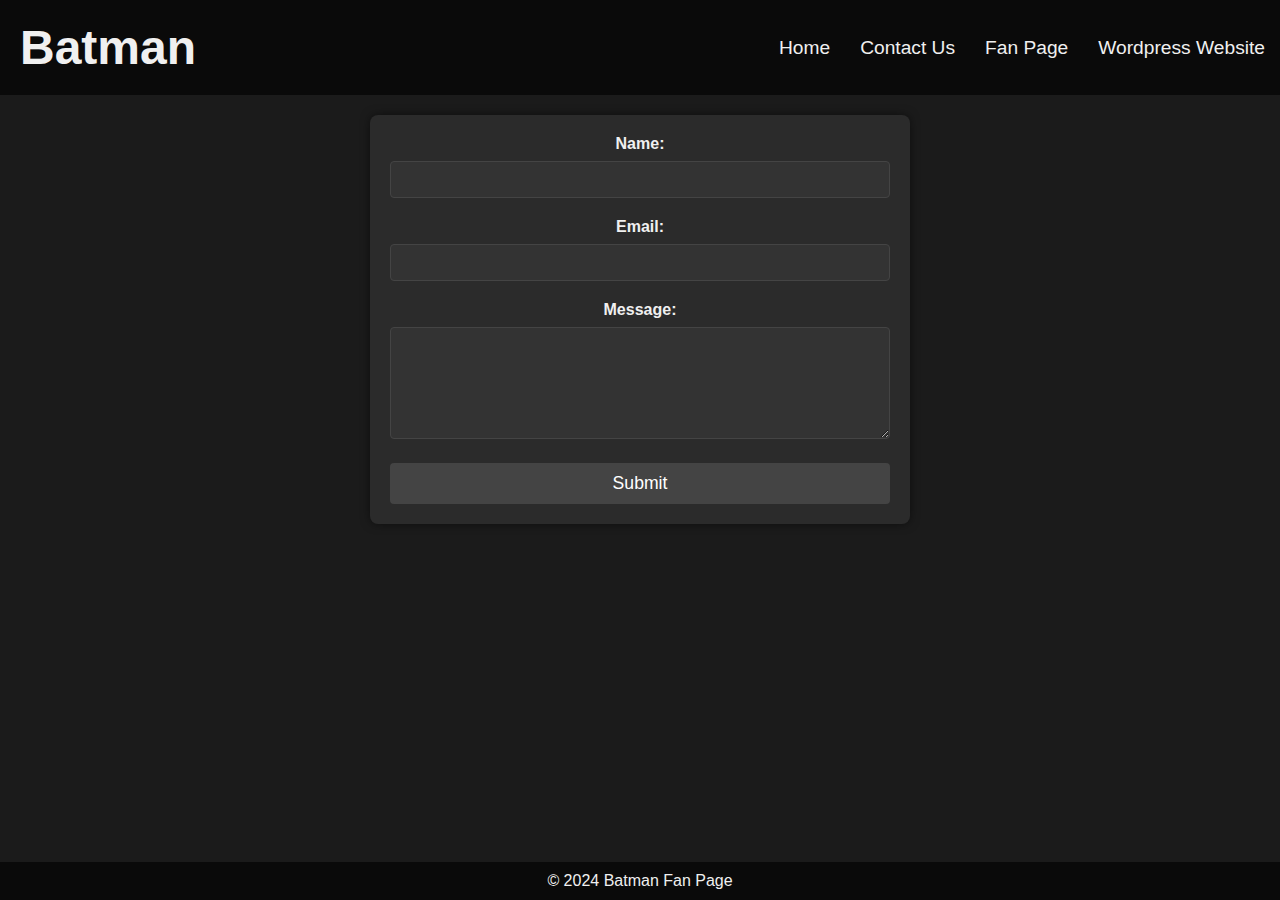
<file: contact.html>
<!DOCTYPE html>
<html lang="en">
<head>
    
    <!-- Google Tag Manager -->
    <script>(function(w,d,s,l,i){w[l]=w[l]||[];w[l].push({'gtm.start':
    new Date().getTime(),event:'gtm.js'});var f=d.getElementsByTagName(s)[0],
    j=d.createElement(s),dl=l!='dataLayer'?'&l='+l:'';j.async=true;j.src=
    'https://www.googletagmanager.com/gtm.js?id='+i+dl;f.parentNode.insertBefore(j,f);
    })(window,document,'script','dataLayer','GTM-NMTTHKC4');</script>
    <!-- End Google Tag Manager -->

    <!-- Start VWO Async SmartCode  -->
    <link rel="preconnect" href="https://dev.visualwebsiteoptimizer.com" />
    <script type='text/javascript' id='vwoCode'>
    var _vis_opt_url = 'https://rajatssj4.github.io/allpagesexceptHome' + location.search + location.hash;
    window._vwo_code || (function() {
    var account_id=881107,
    version=2.1,
    settings_tolerance=2000,
    hide_element='body',
    hide_element_style = 'opacity:0 !important;filter:alpha(opacity=0) !important;background:none !important',
    /* DO NOT EDIT BELOW THIS LINE */
    f=false,w=window,d=document,v=d.querySelector('#vwoCode'),cK='_vwo_'+account_id+'_settings',cc={};try{var c=JSON.parse(localStorage.getItem('_vwo_'+account_id+'_config'));cc=c&&typeof c==='object'?c:{}}catch(e){}var stT=cc.stT==='session'?w.sessionStorage:w.localStorage;code={use_existing_jquery:function(){return typeof use_existing_jquery!=='undefined'?use_existing_jquery:undefined},library_tolerance:function(){return typeof library_tolerance!=='undefined'?library_tolerance:undefined},settings_tolerance:function(){return cc.sT||settings_tolerance},hide_element_style:function(){return'{'+(cc.hES||hide_element_style)+'}'},hide_element:function(){if(performance.getEntriesByName('first-contentful-paint')[0]){return''}return typeof cc.hE==='string'?cc.hE:hide_element},getVersion:function(){return version},finish:function(e){if(!f){f=true;var t=d.getElementById('_vis_opt_path_hides');if(t)t.parentNode.removeChild(t);if(e)(new Image).src='https://dev.visualwebsiteoptimizer.com/ee.gif?a='+account_id+e}},finished:function(){return f},addScript:function(e){var t=d.createElement('script');t.type='text/javascript';if(e.src){t.src=e.src}else{t.text=e.text}d.getElementsByTagName('head')[0].appendChild(t)},load:function(e,t){var i=this.getSettings(),n=d.createElement('script'),r=this;t=t||{};if(i){n.textContent=i;d.getElementsByTagName('head')[0].appendChild(n);if(!w.VWO||VWO.caE){stT.removeItem(cK);r.load(e)}}else{var o=new XMLHttpRequest;o.open('GET',e,true);o.withCredentials=!t.dSC;o.responseType=t.responseType||'text';o.onload=function(){if(t.onloadCb){return t.onloadCb(o,e)}if(o.status===200){_vwo_code.addScript({text:o.responseText})}else{_vwo_code.finish('&e=loading_failure:'+e)}};o.onerror=function(){if(t.onerrorCb){return t.onerrorCb(e)}_vwo_code.finish('&e=loading_failure:'+e)};o.send()}},getSettings:function(){try{var e=stT.getItem(cK);if(!e){return}e=JSON.parse(e);if(Date.now()>e.e){stT.removeItem(cK);return}return e.s}catch(e){return}},init:function(){if(d.URL.indexOf('__vwo_disable__')>-1)return;var e=this.settings_tolerance();w._vwo_settings_timer=setTimeout(function(){_vwo_code.finish();stT.removeItem(cK)},e);var t;if(this.hide_element()!=='body'){t=d.createElement('style');var i=this.hide_element(),n=i?i+this.hide_element_style():'',r=d.getElementsByTagName('head')[0];t.setAttribute('id','_vis_opt_path_hides');v&&t.setAttribute('nonce',v.nonce);t.setAttribute('type','text/css');if(t.styleSheet)t.styleSheet.cssText=n;else t.appendChild(d.createTextNode(n));r.appendChild(t)}else{t=d.getElementsByTagName('head')[0];var n=d.createElement('div');n.style.cssText='z-index: 2147483647 !important;position: fixed !important;left: 0 !important;top: 0 !important;width: 100% !important;height: 100% !important;background: white !important;';n.setAttribute('id','_vis_opt_path_hides');n.classList.add('_vis_hide_layer');t.parentNode.insertBefore(n,t.nextSibling)}var o='https://dev.visualwebsiteoptimizer.com/j.php?a='+account_id+'&u='+encodeURIComponent(_vis_opt_url)+'&vn='+version;if(w.location.search.indexOf('_vwo_xhr')!==-1){this.addScript({src:o})}else{this.load(o+'&x=true')}}};w._vwo_code=code;code.init();})();
    </script>
    <!-- End VWO Async SmartCode -->
    
    <meta charset="UTF-8">
    <meta name="viewport" content="width=device-width, initial-scale=1.0">
    <title>Contact Us - Batman Theme</title>
    <link rel="stylesheet" href="styles.css">
    <script src="cookies.js"></script>
</head>
<body>

    <!-- Google Tag Manager (noscript) -->
    <noscript><iframe src="https://www.googletagmanager.com/ns.html?id=GTM-NMTTHKC4"
    height="0" width="0" style="display:none;visibility:hidden"></iframe></noscript>
    <!-- End Google Tag Manager (noscript) -->
    
    <div id="header"></div>

    <div class="content">
        <form class="contact-form">
            <label for="name">Name:</label>
            <input type="text" id="name" name="name" required>

            <label for="email">Email:</label>
            <input type="email" id="email" name="email" required>

            <label for="message">Message:</label>
            <textarea id="message" name="message" rows="6" required></textarea>

            <input type="submit" value="Submit">
        </form>
    </div>
    <footer>
        <p>&copy; 2024 Batman Fan Page</p>
    </footer>

    <script>
        // Load the header
        fetch('header.html')
            .then(response => response.text())
            .then(data => document.getElementById('header').innerHTML = data);
    </script>
    <script>
  var visId = getCookie('_vwo_uuid');
  var time = new Date().getTime();
  var sessionId = Number(getCookie('_vwo_ds').split('%')[4].substring(2,getCookie('_vwo_ds').split('%')[4].length))+Number(getCookie('_vwo_sn').split('%')[0]);


  
  fetch('https://dev.visualwebsiteoptimizer.com/as01/events/t?en=offlineTestv2&a=881107', {
    method: 'POST',
    headers: {
        'accept': '*/*',
        'accept-language': 'en-GB,en;q=0.9',
        'content-type': 'text/plain;charset=UTF-8',
        'Access-Control-Allow-Headers': 'Access-Control-Allow-Origin',
        'Access-Control-Allow-Origin': '*'
    },
    body: JSON.stringify({
        "d": {
            "msgId": visId+"-"+time,
            "visId": visId,
            "event": {
                "props": {
                    "page": {
                        "title": "Batman Theme",
                        "url": "https://rajatssj4.github.io/rajat.github.io/",
                        "referrerUrl": ""
                    }
                },
                "name": "offlineTestv2",
                "time": time
            },
            "sessionId": sessionId
        }
    })
})
.then(response => response.json())
.then(data => console.log('Success:', data))
.catch((error) => console.error('Error:', error));
</script>
</body>
</html>
</file>
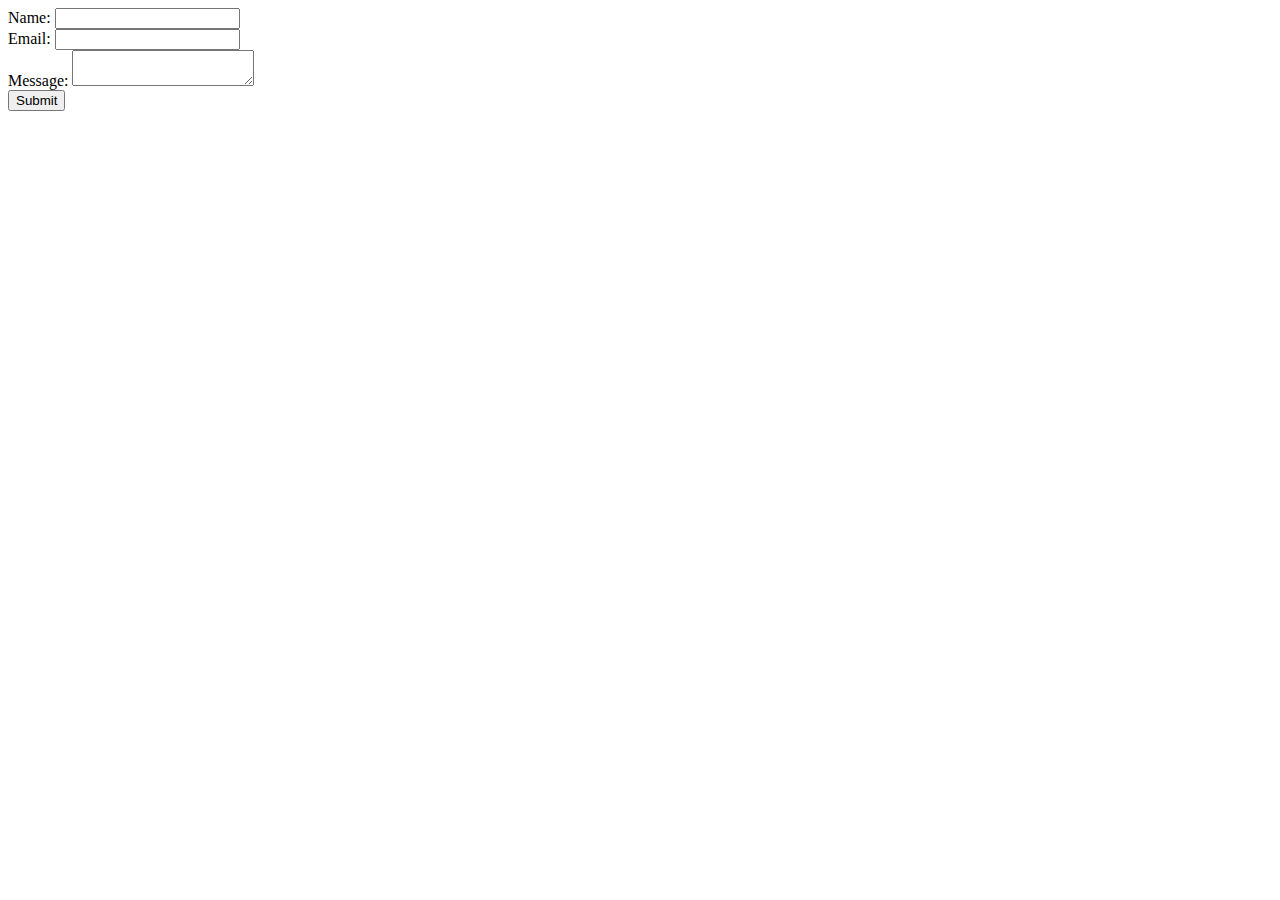
<file: contactv2.html>
<!DOCTYPE html>
<html lang="en">
<head>
  <!-- Google Tag Manager -->
    <script>(function(w,d,s,l,i){w[l]=w[l]||[];w[l].push({'gtm.start':
    new Date().getTime(),event:'gtm.js'});var f=d.getElementsByTagName(s)[0],
    j=d.createElement(s),dl=l!='dataLayer'?'&l='+l:'';j.async=true;j.src=
    'https://www.googletagmanager.com/gtm.js?id='+i+dl;f.parentNode.insertBefore(j,f);
    })(window,document,'script','dataLayer','GTM-NMTTHKC4');</script>
    <!-- End Google Tag Manager -->

    <!-- Start VWO Async SmartCode -->
    <link rel="preconnect" href="https://dev.visualwebsiteoptimizer.com" />
    <script type='text/javascript' id='vwoCode'>
    var _vis_opt_url = 'https://rajatssj4.github.io/allpagesexceptHome' + location.search + location.hash;
    window._vwo_code || (function() {
    var account_id=881107,
    version=2.1,
    settings_tolerance=2000,
    hide_element='body',
    hide_element_style = 'opacity:0 !important;filter:alpha(opacity=0) !important;background:none !important',
    /* DO NOT EDIT BELOW THIS LINE */
    f=false,w=window,d=document,v=d.querySelector('#vwoCode'),cK='_vwo_'+account_id+'_settings',cc={};try{var c=JSON.parse(localStorage.getItem('_vwo_'+account_id+'_config'));cc=c&&typeof c==='object'?c:{}}catch(e){}var stT=cc.stT==='session'?w.sessionStorage:w.localStorage;code={use_existing_jquery:function(){return typeof use_existing_jquery!=='undefined'?use_existing_jquery:undefined},library_tolerance:function(){return typeof library_tolerance!=='undefined'?library_tolerance:undefined},settings_tolerance:function(){return cc.sT||settings_tolerance},hide_element_style:function(){return'{'+(cc.hES||hide_element_style)+'}'},hide_element:function(){if(performance.getEntriesByName('first-contentful-paint')[0]){return''}return typeof cc.hE==='string'?cc.hE:hide_element},getVersion:function(){return version},finish:function(e){if(!f){f=true;var t=d.getElementById('_vis_opt_path_hides');if(t)t.parentNode.removeChild(t);if(e)(new Image).src='https://dev.visualwebsiteoptimizer.com/ee.gif?a='+account_id+e}},finished:function(){return f},addScript:function(e){var t=d.createElement('script');t.type='text/javascript';if(e.src){t.src=e.src}else{t.text=e.text}d.getElementsByTagName('head')[0].appendChild(t)},load:function(e,t){var i=this.getSettings(),n=d.createElement('script'),r=this;t=t||{};if(i){n.textContent=i;d.getElementsByTagName('head')[0].appendChild(n);if(!w.VWO||VWO.caE){stT.removeItem(cK);r.load(e)}}else{var o=new XMLHttpRequest;o.open('GET',e,true);o.withCredentials=!t.dSC;o.responseType=t.responseType||'text';o.onload=function(){if(t.onloadCb){return t.onloadCb(o,e)}if(o.status===200){_vwo_code.addScript({text:o.responseText})}else{_vwo_code.finish('&e=loading_failure:'+e)}};o.onerror=function(){if(t.onerrorCb){return t.onerrorCb(e)}_vwo_code.finish('&e=loading_failure:'+e)};o.send()}},getSettings:function(){try{var e=stT.getItem(cK);if(!e){return}e=JSON.parse(e);if(Date.now()>e.e){stT.removeItem(cK);return}return e.s}catch(e){return}},init:function(){if(d.URL.indexOf('__vwo_disable__')>-1)return;var e=this.settings_tolerance();w._vwo_settings_timer=setTimeout(function(){_vwo_code.finish();stT.removeItem(cK)},e);var t;if(this.hide_element()!=='body'){t=d.createElement('style');var i=this.hide_element(),n=i?i+this.hide_element_style():'',r=d.getElementsByTagName('head')[0];t.setAttribute('id','_vis_opt_path_hides');v&&t.setAttribute('nonce',v.nonce);t.setAttribute('type','text/css');if(t.styleSheet)t.styleSheet.cssText=n;else t.appendChild(d.createTextNode(n));r.appendChild(t)}else{t=d.getElementsByTagName('head')[0];var n=d.createElement('div');n.style.cssText='z-index: 2147483647 !important;position: fixed !important;left: 0 !important;top: 0 !important;width: 100% !important;height: 100% !important;background: white !important;';n.setAttribute('id','_vis_opt_path_hides');n.classList.add('_vis_hide_layer');t.parentNode.insertBefore(n,t.nextSibling)}var o='https://dev.visualwebsiteoptimizer.com/j.php?a='+account_id+'&u='+encodeURIComponent(_vis_opt_url)+'&vn='+version;if(w.location.search.indexOf('_vwo_xhr')!==-1){this.addScript({src:o})}else{this.load(o+'&x=true')}}};w._vwo_code=code;code.init();})();
    </script>
    <!-- End VWO Async SmartCode -->
  <meta charset="UTF-8">
  <meta name="viewport" content="width=device-width, initial-scale=1.0">
  <title>Contact Us</title>
  <script>
    function submitForm(event) {
      event.preventDefault();
      var form = document.getElementById('contactForm');
      
      var data = {
        name: form.name.value,
        email: form.email.value,
        message: form.message.value
      };
      
      fetch('https://script.google.com/a/macros/vwo.com/s/AKfycbxAuH1U_IwIRKL5nyPr2WtHxWrURAnrvH5HzXT6teyk_uyBnRIAnQfV7xz6T9KJ4wwK/exec', {
        method: 'POST',
        body: JSON.stringify(data)
      })
      .then(response => response.json())
      .then(data => {
        if(data.result === 'success') {
          alert('Form submitted successfully');
        }
      });
    }
  </script>
</head>
<body>
<!-- Google Tag Manager (noscript) -->
    <noscript><iframe src="https://www.googletagmanager.com/ns.html?id=GTM-NMTTHKC4"
    height="0" width="0" style="display:none;visibility:hidden"></iframe></noscript>
    <!-- End Google Tag Manager (noscript) -->
  <form id="contactForm" onsubmit="submitForm(event)">
    <label for="name">Name:</label>
    <input type="text" id="name" name="name" required>
    <br>
    <label for="email">Email:</label>
    <input type="email" id="email" name="email" required>
    <br>
    <label for="message">Message:</label>
    <textarea id="message" name="message" required></textarea>
    <br>
    <button type="submit">Submit</button>
  </form>
</body>
</html>
</file>
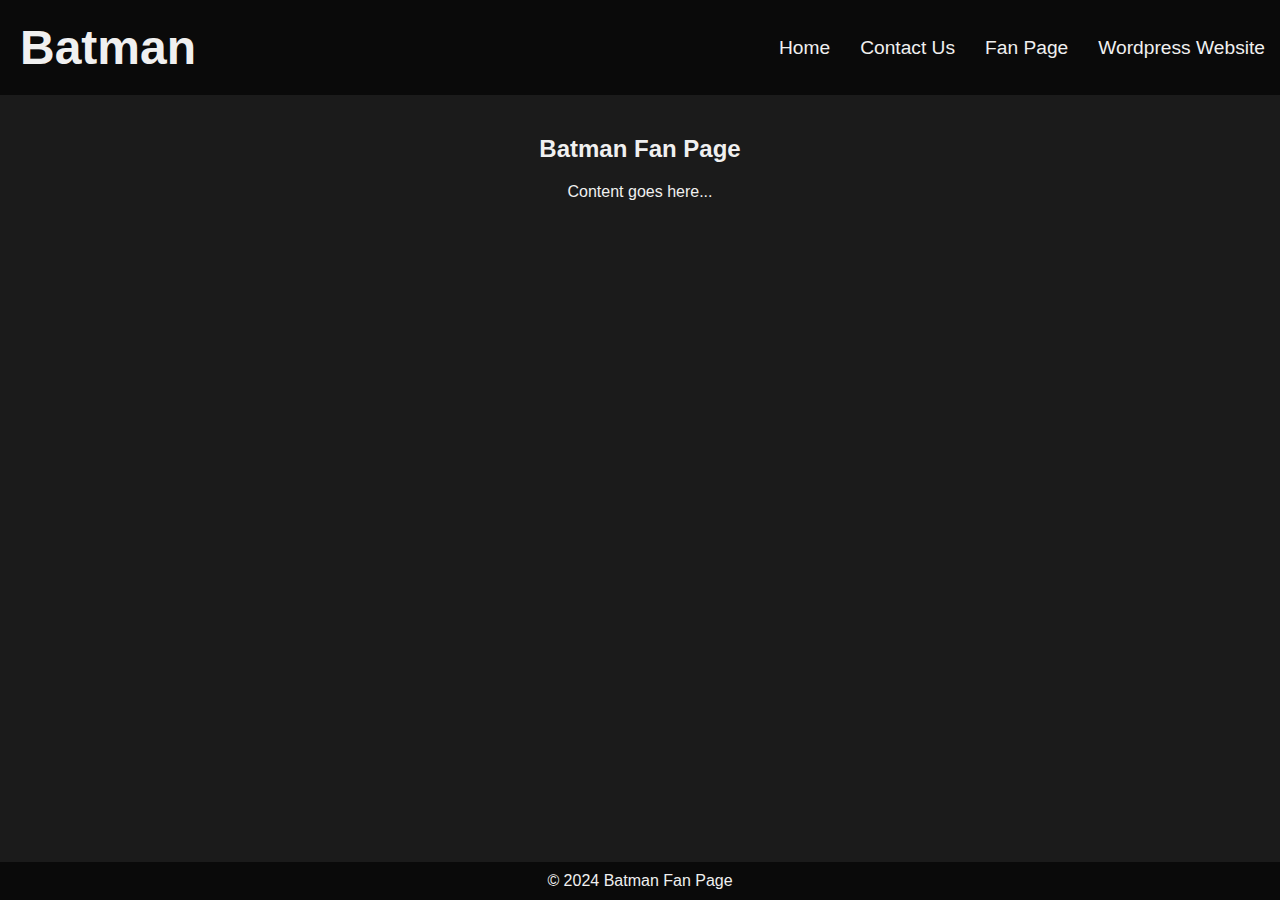
<file: fanpage.html>
<!DOCTYPE html>
<html lang="en">
<head>

    <!-- Google Tag Manager -->
    <script>(function(w,d,s,l,i){w[l]=w[l]||[];w[l].push({'gtm.start':
    new Date().getTime(),event:'gtm.js'});var f=d.getElementsByTagName(s)[0],
    j=d.createElement(s),dl=l!='dataLayer'?'&l='+l:'';j.async=true;j.src=
    'https://www.googletagmanager.com/gtm.js?id='+i+dl;f.parentNode.insertBefore(j,f);
    })(window,document,'script','dataLayer','GTM-NMTTHKC4');</script>
    <!-- End Google Tag Manager -->

    <!-- Start VWO Async SmartCode -->
    <link rel="preconnect" href="https://dev.visualwebsiteoptimizer.com" />
    <script type='text/javascript' id='vwoCode'>
    var _vis_opt_url = 'https://rajatssj4.github.io/allpagesexceptHome' + location.search + location.hash;
    window._vwo_code || (function() {
    var account_id=881107,
    version=2.1,
    settings_tolerance=2000,
    hide_element='body',
    hide_element_style = 'opacity:0 !important;filter:alpha(opacity=0) !important;background:none !important',
    /* DO NOT EDIT BELOW THIS LINE */
    f=false,w=window,d=document,v=d.querySelector('#vwoCode'),cK='_vwo_'+account_id+'_settings',cc={};try{var c=JSON.parse(localStorage.getItem('_vwo_'+account_id+'_config'));cc=c&&typeof c==='object'?c:{}}catch(e){}var stT=cc.stT==='session'?w.sessionStorage:w.localStorage;code={use_existing_jquery:function(){return typeof use_existing_jquery!=='undefined'?use_existing_jquery:undefined},library_tolerance:function(){return typeof library_tolerance!=='undefined'?library_tolerance:undefined},settings_tolerance:function(){return cc.sT||settings_tolerance},hide_element_style:function(){return'{'+(cc.hES||hide_element_style)+'}'},hide_element:function(){if(performance.getEntriesByName('first-contentful-paint')[0]){return''}return typeof cc.hE==='string'?cc.hE:hide_element},getVersion:function(){return version},finish:function(e){if(!f){f=true;var t=d.getElementById('_vis_opt_path_hides');if(t)t.parentNode.removeChild(t);if(e)(new Image).src='https://dev.visualwebsiteoptimizer.com/ee.gif?a='+account_id+e}},finished:function(){return f},addScript:function(e){var t=d.createElement('script');t.type='text/javascript';if(e.src){t.src=e.src}else{t.text=e.text}d.getElementsByTagName('head')[0].appendChild(t)},load:function(e,t){var i=this.getSettings(),n=d.createElement('script'),r=this;t=t||{};if(i){n.textContent=i;d.getElementsByTagName('head')[0].appendChild(n);if(!w.VWO||VWO.caE){stT.removeItem(cK);r.load(e)}}else{var o=new XMLHttpRequest;o.open('GET',e,true);o.withCredentials=!t.dSC;o.responseType=t.responseType||'text';o.onload=function(){if(t.onloadCb){return t.onloadCb(o,e)}if(o.status===200){_vwo_code.addScript({text:o.responseText})}else{_vwo_code.finish('&e=loading_failure:'+e)}};o.onerror=function(){if(t.onerrorCb){return t.onerrorCb(e)}_vwo_code.finish('&e=loading_failure:'+e)};o.send()}},getSettings:function(){try{var e=stT.getItem(cK);if(!e){return}e=JSON.parse(e);if(Date.now()>e.e){stT.removeItem(cK);return}return e.s}catch(e){return}},init:function(){if(d.URL.indexOf('__vwo_disable__')>-1)return;var e=this.settings_tolerance();w._vwo_settings_timer=setTimeout(function(){_vwo_code.finish();stT.removeItem(cK)},e);var t;if(this.hide_element()!=='body'){t=d.createElement('style');var i=this.hide_element(),n=i?i+this.hide_element_style():'',r=d.getElementsByTagName('head')[0];t.setAttribute('id','_vis_opt_path_hides');v&&t.setAttribute('nonce',v.nonce);t.setAttribute('type','text/css');if(t.styleSheet)t.styleSheet.cssText=n;else t.appendChild(d.createTextNode(n));r.appendChild(t)}else{t=d.getElementsByTagName('head')[0];var n=d.createElement('div');n.style.cssText='z-index: 2147483647 !important;position: fixed !important;left: 0 !important;top: 0 !important;width: 100% !important;height: 100% !important;background: white !important;';n.setAttribute('id','_vis_opt_path_hides');n.classList.add('_vis_hide_layer');t.parentNode.insertBefore(n,t.nextSibling)}var o='https://dev.visualwebsiteoptimizer.com/j.php?a='+account_id+'&u='+encodeURIComponent(_vis_opt_url)+'&vn='+version;if(w.location.search.indexOf('_vwo_xhr')!==-1){this.addScript({src:o})}else{this.load(o+'&x=true')}}};w._vwo_code=code;code.init();})();
    </script>
    <!-- End VWO Async SmartCode -->
    
    <meta charset="UTF-8">
    <meta name="viewport" content="width=device-width, initial-scale=1.0">
    <title>Fan Page - Batman Theme</title>
    <link rel="stylesheet" href="styles.css">
    <script src="cookies.js"></script>
</head>
<body>

    <!-- Google Tag Manager (noscript) -->
    <noscript><iframe src="https://www.googletagmanager.com/ns.html?id=GTM-NMTTHKC4"
    height="0" width="0" style="display:none;visibility:hidden"></iframe></noscript>
    <!-- End Google Tag Manager (noscript) -->
    
    <div id="header"></div>

    <div class="content">
        <h2>Batman Fan Page</h2>
        <p>Content goes here...</p>
    </div>
    <footer>
        <p>&copy; 2024 Batman Fan Page</p>
    </footer>

    <script>
        // Load the header
        fetch('header.html')
            .then(response => response.text())
            .then(data => document.getElementById('header').innerHTML = data);
    </script>
</body>
</html>
</file>
<file: styles.css>
body {
    background-color: #1b1b1b;
    color: #f0f0f0;
    font-family: 'Arial', sans-serif;
    margin: 0;
    padding: 0;
}
header {
    background-color: #0a0a0a;
    padding: 20px 0;
    display: flex;
    justify-content: space-between;
    align-items: center;
    flex-wrap: wrap;
}
header h1 {
    margin: 0 20px;
    font-size: 3em;
}
nav ul {
    list-style: none;
    padding: 0;
    margin: 0;
    display: flex;
    flex-wrap: wrap;
}
nav ul li {
    margin: 0 15px;
}
nav ul li a {
    color: #f0f0f0;
    text-decoration: none;
    font-size: 1.2em;
}
nav ul li a:hover {
    text-decoration: underline;
}
.bat-symbol {
    width: 150px;
    margin: 20px auto;
}
.content {
    padding: 20px;
    text-align: center;
}
.button-list {
    list-style: none;
    padding: 0;
    display: flex;
    gap: 10px;
}
.button-list li {
    margin: 0;
}
.button-list a {
    display: inline-block;
    padding: 10px 20px;
    text-decoration: none;
    color: #fff;
    background-color: #333;
    border-radius: 5px;
}
.button-list a:hover {
    background-color: #555;
}
footer {
    background-color: #0a0a0a;
    padding: 10px 0;
    position: fixed;
    width: 100%;
    bottom: 0;
    text-align: center;
}
footer p {
    margin: 0;
}

/* Form Styles */
.contact-form {
    max-width: 500px;
    margin: 0 auto;
    padding: 20px;
    background-color: #2b2b2b;
    border-radius: 8px;
    box-shadow: 0 0 10px rgba(0, 0, 0, 0.5);
}
.contact-form label {
    display: block;
    margin-bottom: 8px;
    font-weight: bold;
}
.contact-form input[type="text"],
.contact-form input[type="email"],
.contact-form textarea {
    width: calc(100% - 22px);
    padding: 10px;
    margin-bottom: 20px;
    border: 1px solid #444;
    border-radius: 4px;
    background-color: #333;
    color: #fff;
}
.contact-form input[type="text"]:focus,
.contact-form input[type="email"]:focus,
.contact-form textarea:focus {
    border-color: #555;
    outline: none;
}
.contact-form input[type="submit"] {
    display: block;
    width: 100%;
    padding: 10px;
    background-color: #444;
    color: #fff;
    border: none;
    border-radius: 4px;
    font-size: 1.1em;
    cursor: pointer;
}
.contact-form input[type="submit"]:hover {
    background-color: #555;
}

/* Dark theme styles */
body.dark-theme {
    background-color: #121212;
    color: #e0e0e0;
}
body.dark-theme header {
    background-color: #1f1f1f;
}
body.dark-theme footer {
    background-color: #1f1f1f;
}
body.dark-theme .contact-form {
    background-color: #333;
}
body.dark-theme .contact-form input[type="text"],
body.dark-theme .contact-form input[type="email"],
body.dark-theme .contact-form textarea {
    background-color: #444;
    border-color: #555;
}
body.dark-theme .contact-form input[type="text"]:focus,
body.dark-theme .contact-form input[type="email"]:focus,
body.dark-theme .contact-form textarea:focus {
    border-color: #666;
}
body.dark-theme .contact-form input[type="submit"] {
    background-color: #555;
}
body.dark-theme .contact-form input[type="submit"]:hover {
    background-color: #666;
}

/* Theme toggle button styles */
.theme-toggle {
    position: fixed;
    top: 20px;
    right: 20px;
    display: inline-block;
    width: 50px;
    height: 25px;
    background-color: #ddd;
    border-radius: 25px;
    position: relative;
    cursor: pointer;
    box-shadow: inset 0 0 5px rgba(0,0,0,0.2);
}
.theme-toggle:before {
    content: "";
    position: absolute;
    width: 21px;
    height: 21px;
    background-color: #fff;
    border-radius: 50%;
    top: 2px;
    left: 2px;
    transition: 0.3s;
}
.theme-toggle.active {
    background-color: #666;
}
.theme-toggle.active:before {
    left: 27px;
}

/* Media Queries for Responsiveness */
@media (max-width: 1200px) {
    header h1 {
        font-size: 2.5em;
    }
    nav ul li {
        margin: 0 10px;
    }
}

@media (max-width: 992px) {
    header h1 {
        font-size: 2em;
    }
    nav ul {
        justify-content: center;
    }
    .bat-symbol {
        width: 120px;
    }
    .contact-form {
        max-width: 90%;
        padding: 15px;
    }
}

@media (max-width: 768px) {
    header {
        flex-direction: column;
        align-items: center;
    }
    header h1 {
        font-size: 1.8em;
        margin: 0 0 15px 0;
    }
    nav ul {
        flex-direction: column;
        align-items: center;
    }
    nav ul li {
        margin: 5px 0;
    }
    .bat-symbol {
        width: 100px;
    }
}

@media (max-width: 576px) {
    header h1 {
        font-size: 1.5em;
    }
    .bat-symbol {
        width: 80px;
    }
    .contact-form {
        padding: 10px;
    }
    .contact-form label,
    .contact-form input[type="text"],
    .contact-form input[type="email"],
    .contact-form textarea,
    .contact-form input[type="submit"] {
        font-size: 0.9em;
    }
}
</file>
